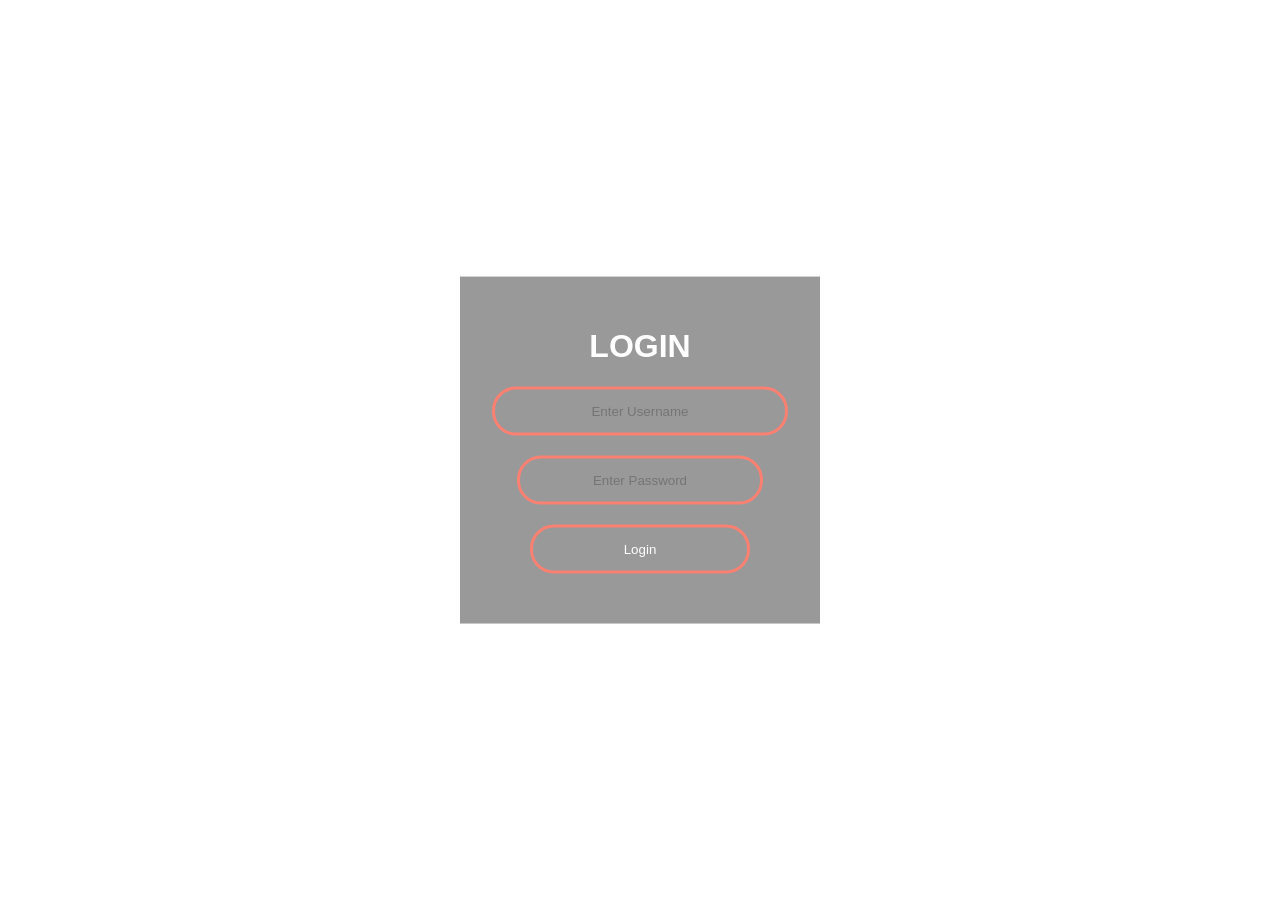
<file: docs/index.html>
<!DOCTYPE html>
<html lan="en" and dir="ltr">
<head>
	<meta charset="utf-8">
	<title> Form Login </title>
	<link rel="stylesheet" href="login.css">
	<script src="loginn.js"> </script>
</head>

<body>

<form class = "box" action="login.html" method="POST">

<h1>
	Login
</h1>
<input type ="text" name="" placeholder="Enter Username" id="username">
<input type ="password" name="" placeholder="Enter Password" id="Password">
<input type ="submit" name="" value="Login" onclick="validate()">
</form>
</body>
</html>
</file>
<file: docs/login.css>
body{
	margin:0;
	padding:0;
	font-family: sans-serif;
	background-size: cover;
	background-image: url("https://i.pinimg.com/originals/d7/d8/db/d7d8dbf3811c797e5d2cc364743ae3a7.gif");
}
.box{
	width:300px;
	padding:30px;
	position: absolute;
	top:50%;
	left:50%;
	transform: translate(-50%, -50%);
	background: rgba(0,0,0,0.4);
	text-align: center;
}

.box h1{
	color: white;
	text-transform: uppercase;
	font-weight: 700;
}

.box input[type="text"],.box input[type="password"]
{
	border: 0;
	background: none;
	display: block;
	margin: 20px auto;
	text-align: center;
	border: 3px solid #FA8072;
	padding: 14px 10px;
	width: 220px;
	outline: none;
	color: white;
	border-radius: 24px;
	transition:0.25px;
}

.box input[type="text"],.box input[type="password"]:focus{
	width:270px;
	border-color: #FA8072;
}

.box input[type="submit"]{
	border: 0;
	background: none;
	display: block;
	margin: 20px auto;
	text-align: center;
	border: 3px solid #FA8072;
	padding: 14px 10px;
	width: 220px;
	outline: none;
	color: white;
	border-radius: 24px;
	transition:0.25px;
	cursor:pointer;
}

.box input[type="submit"]:hover{
	background: #ffc400ec;
}
</file>
